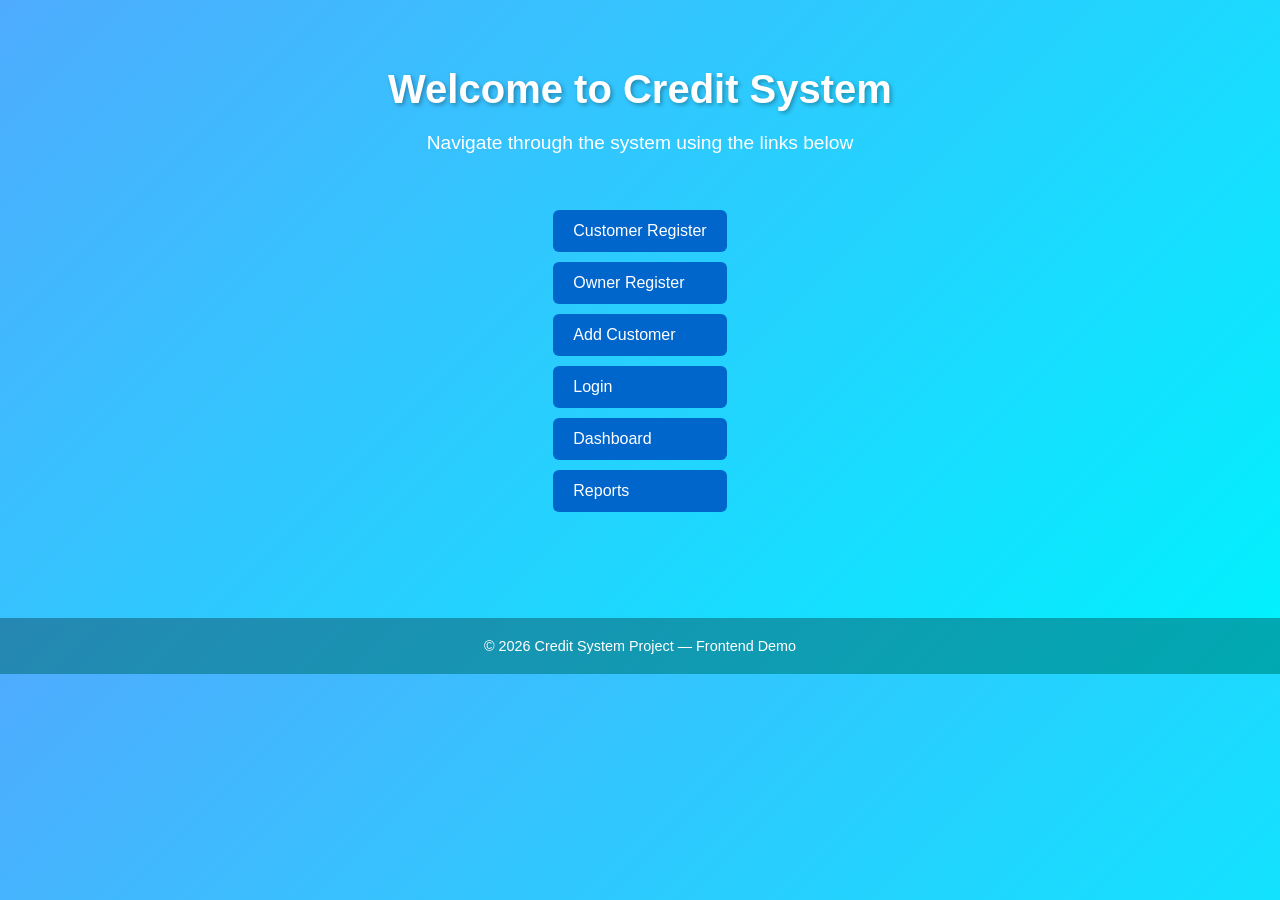
<file: index.html>
<!DOCTYPE html>
<html lang="en">
<head>
  <meta charset="UTF-8">
  <title>Credit System Frontend</title>
</head>
<body style="margin:0; font-family:Arial, sans-serif; background: linear-gradient(135deg, #4facfe, #00f2fe); color:#fff; text-align:center;">

  <div style="padding:40px;">
    <h1 style="margin-bottom:20px; font-size:2.5em; text-shadow:2px 2px 4px rgba(0,0,0,0.3);">
      Welcome to Credit System
    </h1>
    <p style="font-size:1.2em; margin-bottom:30px;">
      Navigate through the system using the links below
    </p>

    <ul style="list-style:none; padding:0; display:inline-block; text-align:left;">
      <li style="margin:10px 0;">
        <a href="frontend/register.html" style="display:block; padding:12px 20px; background:#0066cc; color:#fff; text-decoration:none; border-radius:6px; transition:0.3s;">
          Customer Register
        </a>
      </li>
      <li style="margin:10px 0;">
        <a href="frontend/register_owner.html" style="display:block; padding:12px 20px; background:#0066cc; color:#fff; text-decoration:none; border-radius:6px; transition:0.3s;">
          Owner Register
        </a>
      </li>
      <li style="margin:10px 0;">
        <a href="frontend/add_customer.html" style="display:block; padding:12px 20px; background:#0066cc; color:#fff; text-decoration:none; border-radius:6px; transition:0.3s;">
          Add Customer
        </a>
      </li>
      <li style="margin:10px 0;">
        <a href="frontend/login.html" style="display:block; padding:12px 20px; background:#0066cc; color:#fff; text-decoration:none; border-radius:6px; transition:0.3s;">
          Login
        </a>
      </li>
      <li style="margin:10px 0;">
        <a href="frontend/dashboard.html" style="display:block; padding:12px 20px; background:#0066cc; color:#fff; text-decoration:none; border-radius:6px; transition:0.3s;">
          Dashboard
        </a>
      </li>
      <li style="margin:10px 0;">
        <a href="frontend/reports.html" style="display:block; padding:12px 20px; background:#0066cc; color:#fff; text-decoration:none; border-radius:6px; transition:0.3s;">
          Reports
        </a>
      </li>
    </ul>
  </div>

  <footer style="margin-top:40px; padding:20px; background:rgba(0,0,0,0.3); font-size:0.9em;">
    © 2026 Credit System Project — Frontend Demo
  </footer>

</body>
</html>
</file>
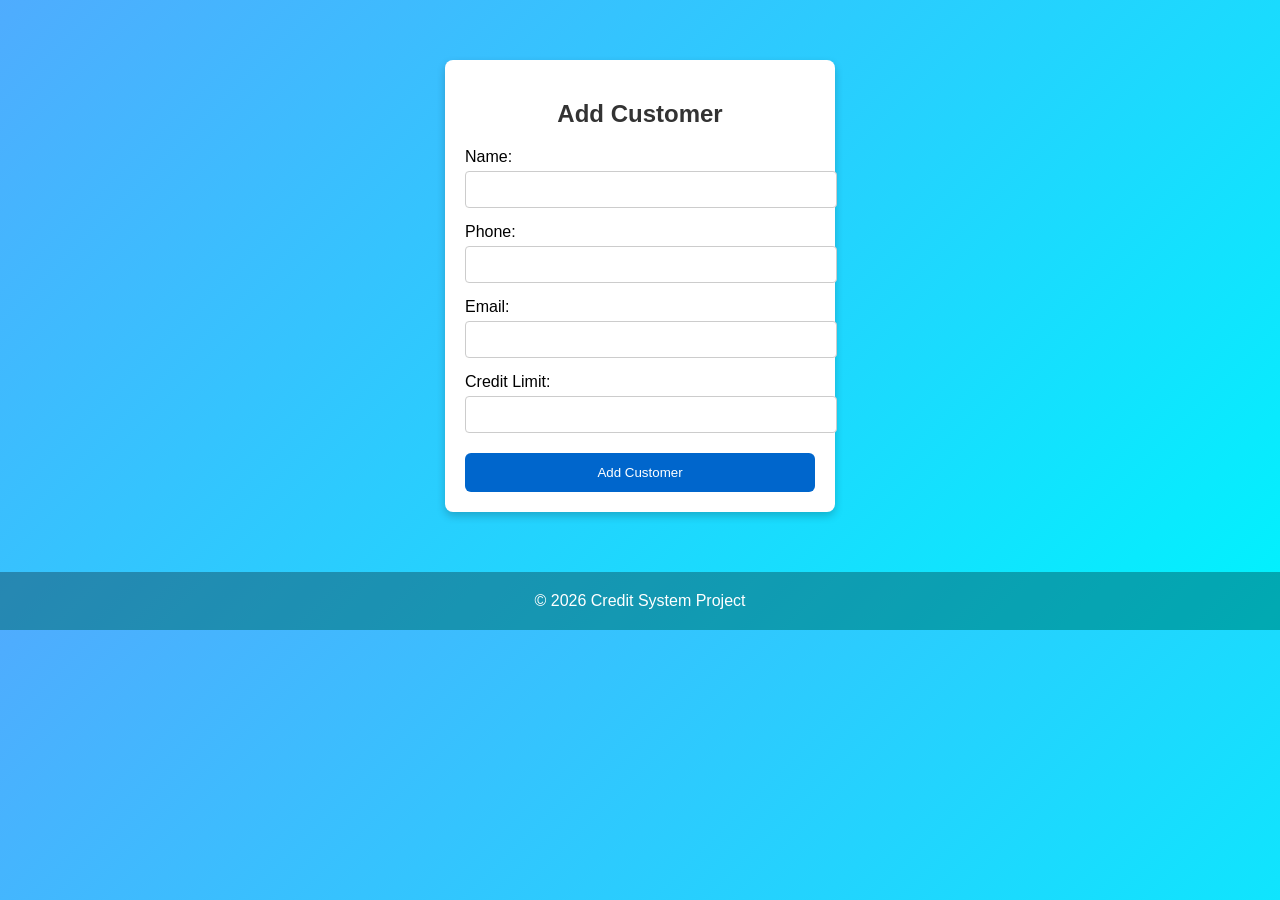
<file: frontend/add_customer.html>
<!DOCTYPE html>
<html lang="en">
<head>
  <meta charset="UTF-8">
  <title>Add Customer</title>
</head>
<body style="margin:0; font-family:Arial, sans-serif; background:linear-gradient(135deg,#4facfe,#00f2fe);">

  <div style="margin:60px auto; width:350px; padding:20px; background:#fff; border-radius:8px; box-shadow:0 4px 8px rgba(0,0,0,0.2); text-align:center;">
    <h2 style="margin-bottom:20px; color:#333;">Add Customer</h2>
    <form action="../backend/add_customer.php" method="POST">
      <label for="name" style="display:block; text-align:left; margin-bottom:5px;">Name:</label>
      <input type="text" id="name" name="name" required style="width:100%; padding:10px; margin-bottom:15px; border:1px solid #ccc; border-radius:4px;">

      <label for="phone" style="display:block; text-align:left; margin-bottom:5px;">Phone:</label>
      <input type="text" id="phone" name="phone" required style="width:100%; padding:10px; margin-bottom:15px; border:1px solid #ccc; border-radius:4px;">

      <label for="email" style="display:block; text-align:left; margin-bottom:5px;">Email:</label>
      <input type="email" id="email" name="email" required style="width:100%; padding:10px; margin-bottom:15px; border:1px solid #ccc; border-radius:4px;">

      <label for="credit_limit" style="display:block; text-align:left; margin-bottom:5px;">Credit Limit:</label>
      <input type="number" id="credit_limit" name="credit_limit" required style="width:100%; padding:10px; margin-bottom:20px; border:1px solid #ccc; border-radius:4px;">

      <button type="submit" style="background:#0066cc; color:#fff; border:none; padding:12px; width:100%; border-radius:6px; cursor:pointer;">Add Customer</button>
    </form>
  </div>

  <footer style="margin-top:40px; padding:20px; text-align:center; background:rgba(0,0,0,0.3); color:#fff;">
    © 2026 Credit System Project
  </footer>

</body>
</html>
</file>
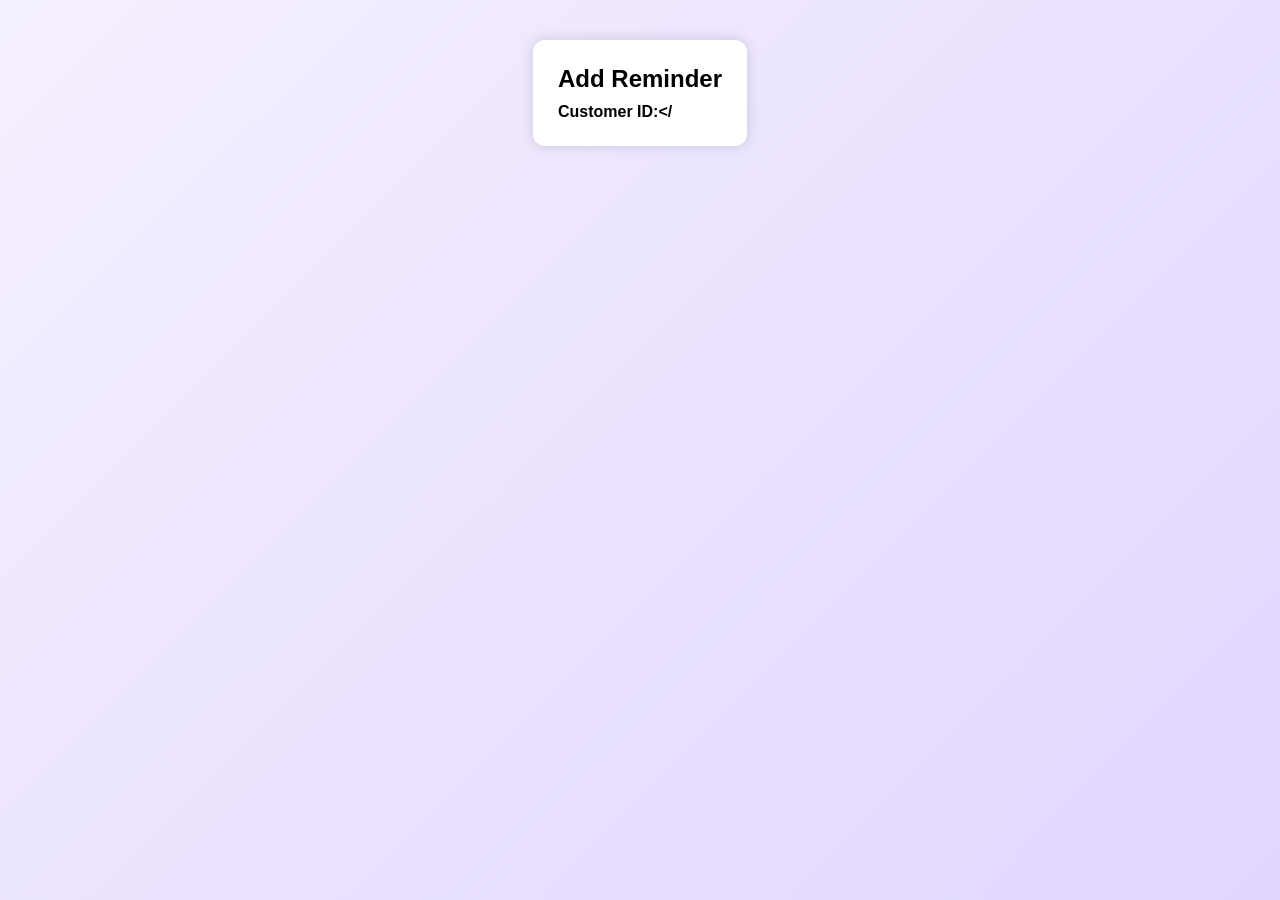
<file: frontend/add_reminder.html>
<!DOCTYPE html>
<html>
<head>
    <title>Add Reminder</title>
    <link rel="stylesheet" href="../style.css">
</head>
<body class="reminders">
    <form action="../backend/reminders.php" method="POST">
        <h2>Add Reminder</h2>
        <input type="hidden" name="add_reminder" value="1">
        <label>Customer ID:</
</file>
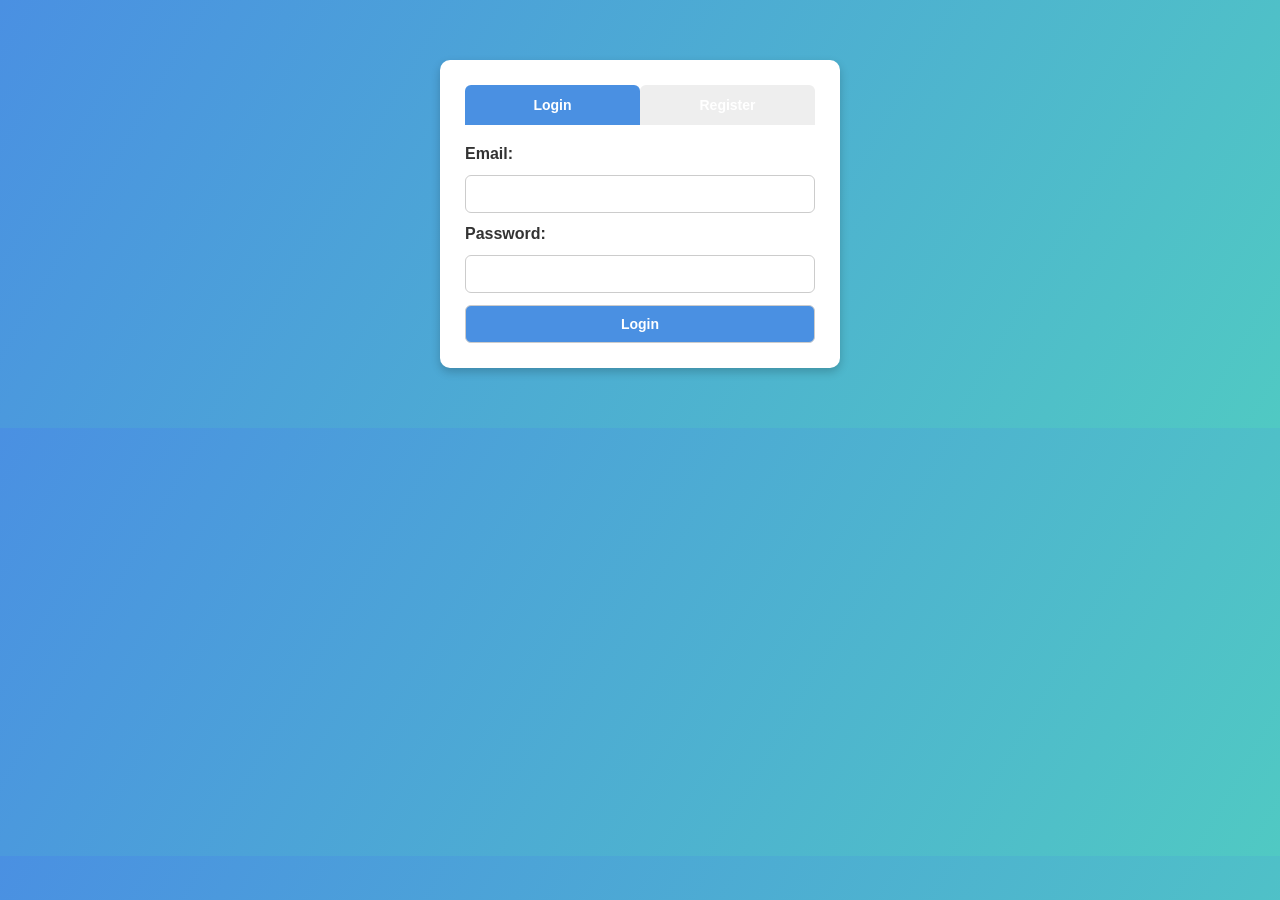
<file: frontend/auth.html>
<!DOCTYPE html>
<html lang="en">
<head>
  <meta charset="UTF-8">
  <title>Login / Register</title>
  <link rel="stylesheet" href="style.css">
  <style>
    body {
      font-family: Arial, sans-serif;
      background: linear-gradient(120deg,#4a90e2,#50c9c3);
      margin: 0;
      padding: 0;
    }
    .container {
      width: 400px;
      margin: 60px auto;
      background: white;
      padding: 25px;
      border-radius: 10px;
      box-shadow: 0 4px 10px rgba(0,0,0,0.2);
    }
    h2 {
      text-align: center;
      margin-bottom: 20px;
      color: #4a90e2;
    }
    form {
      display: flex;
      flex-direction: column;
      gap: 12px;
    }
    label {
      font-weight: bold;
      color: #333;
    }
    input, select, button {
      padding: 10px;
      border: 1px solid #ccc;
      border-radius: 6px;
      font-size: 14px;
    }
    button {
      background: #4a90e2;
      color: white;
      font-weight: bold;
      cursor: pointer;
      transition: background 0.3s;
    }
    button:hover {
      background: #357ab8;
    }
    .tabs {
      display: flex;
      justify-content: space-around;
      margin-bottom: 20px;
    }
    .tabs button {
      flex: 1;
      background: #eee;
      border: none;
      padding: 12px;
      cursor: pointer;
      font-weight: bold;
      border-radius: 6px 6px 0 0;
    }
    .tabs button.active {
      background: #4a90e2;
      color: white;
    }
    .hidden {
      display: none;
    }
  </style>
  <script>
    function showForm(formId, btn) {
      document.getElementById('loginForm').classList.add('hidden');
      document.getElementById('registerForm').classList.add('hidden');
      document.getElementById(formId).classList.remove('hidden');
      document.querySelectorAll('.tabs button').forEach(b => b.classList.remove('active'));
      btn.classList.add('active');
    }
  </script>
</head>
<body>
  <div class="container">
    <div class="tabs">
      <button class="active" onclick="showForm('loginForm', this)">Login</button>
      <button onclick="showForm('registerForm', this)">Register</button>
    </div>

    <!-- Login Form -->
    <form id="loginForm" action="../backend/auth.php" method="POST">
      <input type="hidden" name="action" value="login">
      <label>Email:</label>
      <input type="email" name="email" required>
      <label>Password:</label>
      <input type="password" name="password" required>
      <button type="submit">Login</button>
    </form>

    <!-- Register Form -->
    <form id="registerForm" class="hidden" action="../backend/auth.php" method="POST">
      <input type="hidden" name="action" value="register">
      <label>Name:</label>
      <input type="text" name="name" required>
      <label>Phone:</label>
      <input type="text" name="phone" required>
      <label>Email:</label>
      <input type="email" name="email" required>
      <label>Password:</label>
      <input type="password" name="password" required>
      <label>Role:</label>
      <select name="role" required>
        <option value="customer">Customer</option>
        <option value="owner">Owner</option>
      </select>
      <button type="submit">Register</button>
    </form>
  </div>
</body>
</html>
</file>
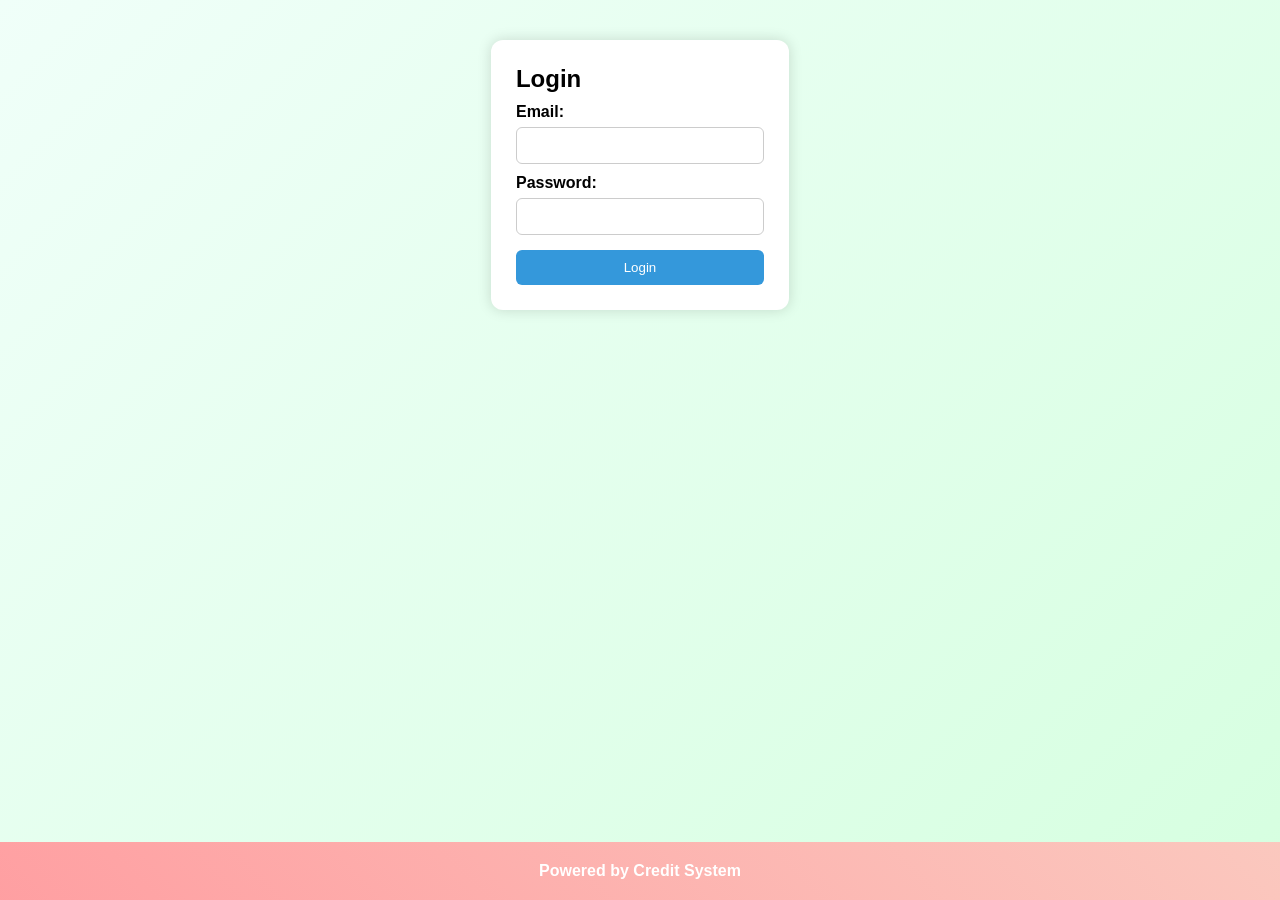
<file: frontend/login.html>
<!DOCTYPE html>
<html>
<head>
    <title>Login</title>
    <link rel="stylesheet" href="../style.css">
</head>
<body class="auth">
    <form action="../backend/auth.php" method="POST">
        <h2>Login</h2>
        <label>Email:</label>
        <input type="email" name="email" required>
        <label>Password:</label>
        <input type="password" name="password" required>
        <button type="submit">Login</button>
    </form>
    <footer>
        <h4>Powered by Credit System</h4>
    </footer>
</body>
</html>
</file>
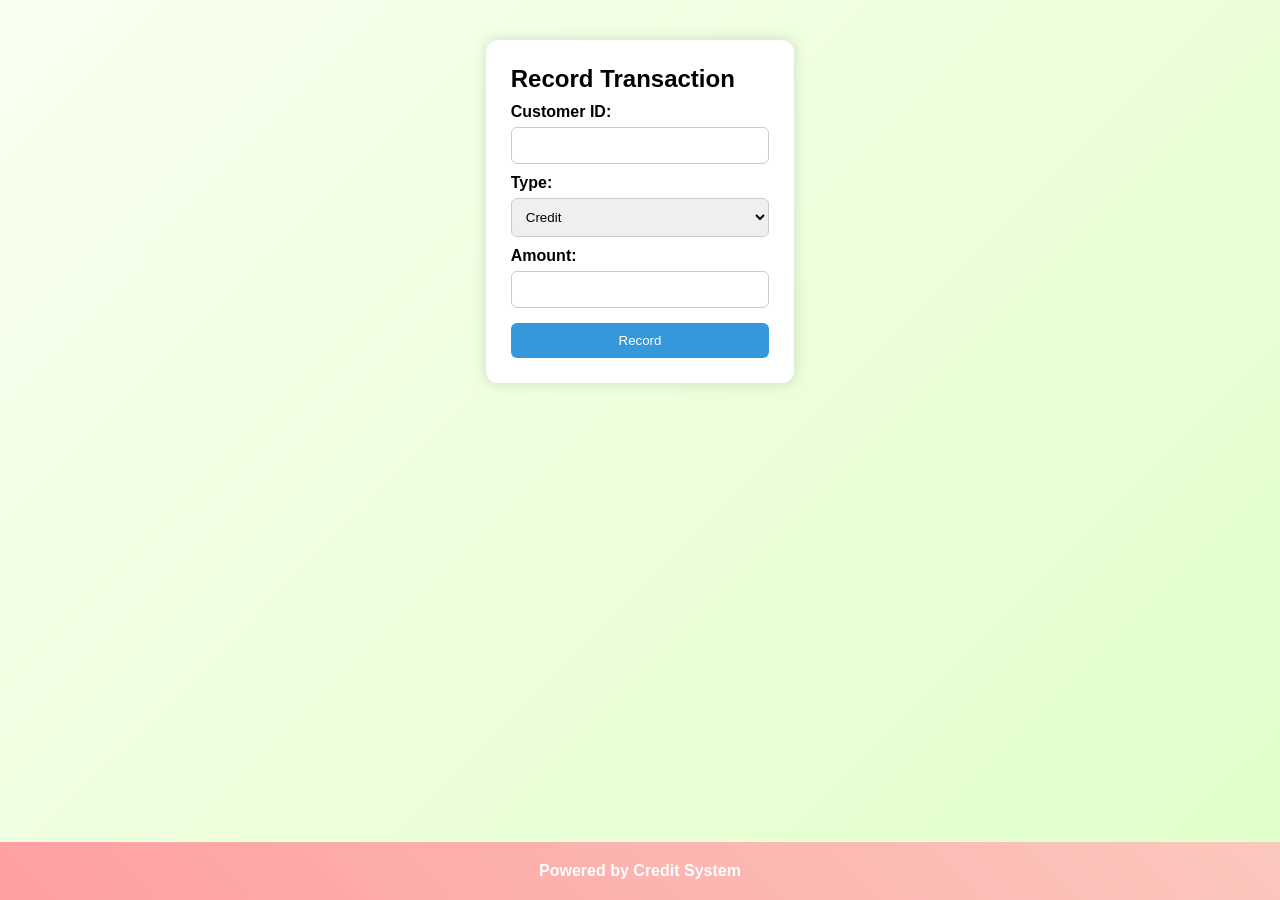
<file: frontend/record_transaction.html>
<!DOCTYPE html>
<html>
<head>
    <title>Record Transaction</title>
    <link rel="stylesheet" href="../style.css">
</head>
<body class="transactions">
    <form action="../backend/transactions.php" method="POST">
        <h2>Record Transaction</h2>
        <label>Customer ID:</label>
        <input type="number" name="user_id" required>
        <label>Type:</label>
        <select name="type" required>
            <option value="credit">Credit</option>
            <option value="repayment">Repayment</option>
        </select>
        <label>Amount:</label>
        <input type="number" name="amount" required>
        <button type="submit">Record</button>
    </form>
    <footer>
        <h4>Powered by Credit System</h4>
    </footer>
</body>
</html>
</file>
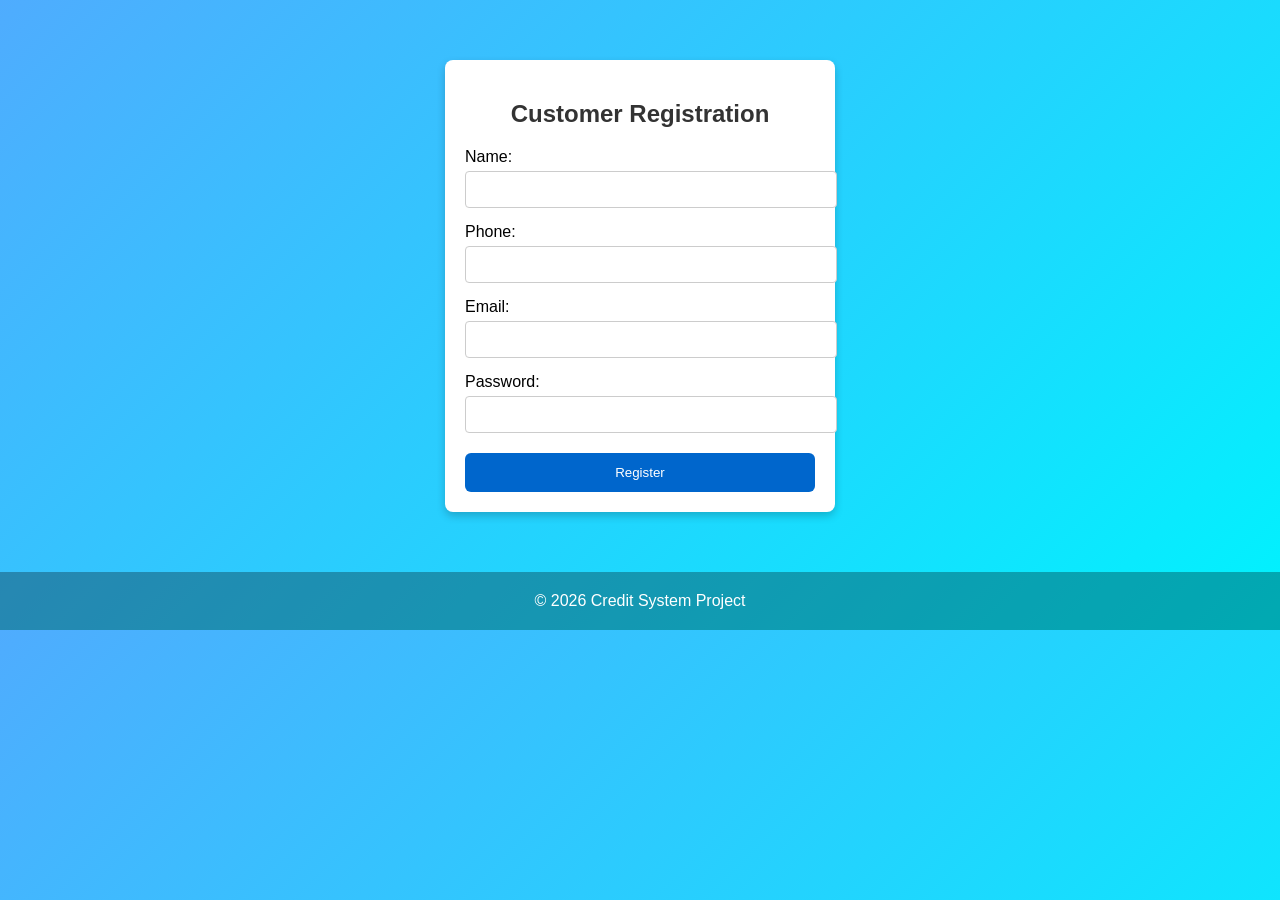
<file: frontend/register.html>
<!DOCTYPE html>
<html lang="en">
<head>
  <meta charset="UTF-8">
  <title>Customer Register</title>
</head>
<body style="margin:0; font-family:Arial, sans-serif; background:linear-gradient(135deg,#4facfe,#00f2fe);">

  <div style="margin:60px auto; width:350px; padding:20px; background:#fff; border-radius:8px; box-shadow:0 4px 8px rgba(0,0,0,0.2); text-align:center;">
    <h2 style="margin-bottom:20px; color:#333;">Customer Registration</h2>
    <form action="../backend/register.php" method="POST">
      <label for="name" style="display:block; text-align:left; margin-bottom:5px;">Name:</label>
      <input type="text" id="name" name="name" required style="width:100%; padding:10px; margin-bottom:15px; border:1px solid #ccc; border-radius:4px;">

      <label for="phone" style="display:block; text-align:left; margin-bottom:5px;">Phone:</label>
      <input type="text" id="phone" name="phone" required style="width:100%; padding:10px; margin-bottom:15px; border:1px solid #ccc; border-radius:4px;">

      <label for="email" style="display:block; text-align:left; margin-bottom:5px;">Email:</label>
      <input type="email" id="email" name="email" required style="width:100%; padding:10px; margin-bottom:15px; border:1px solid #ccc; border-radius:4px;">

      <label for="password" style="display:block; text-align:left; margin-bottom:5px;">Password:</label>
      <input type="password" id="password" name="password" required style="width:100%; padding:10px; margin-bottom:20px; border:1px solid #ccc; border-radius:4px;">

      <button type="submit" style="background:#0066cc; color:#fff; border:none; padding:12px; width:100%; border-radius:6px; cursor:pointer;">Register</button>
    </form>
  </div>

  <footer style="margin-top:40px; padding:20px; text-align:center; background:rgba(0,0,0,0.3); color:#fff;">
    © 2026 Credit System Project
  </footer>

</body>
</html>
</file>
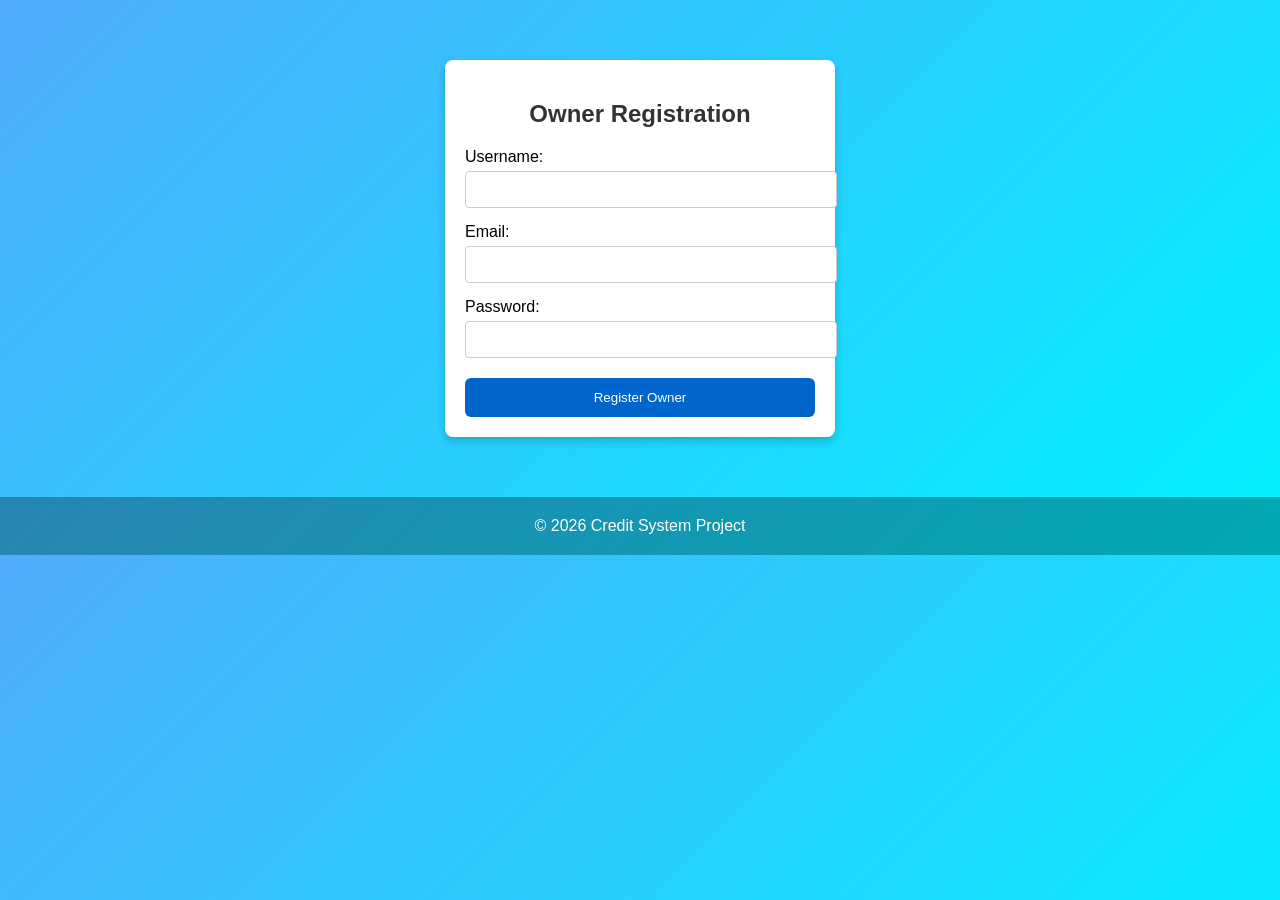
<file: frontend/register_owner.html>
<!DOCTYPE html>
<html lang="en">
<head>
  <meta charset="UTF-8">
  <title>Owner Registration</title>
</head>
<body style="margin:0; font-family:Arial, sans-serif; background:linear-gradient(135deg,#4facfe,#00f2fe);">

  <div style="margin:60px auto; width:350px; padding:20px; background:#fff; border-radius:8px; box-shadow:0 4px 8px rgba(0,0,0,0.2); text-align:center;">
    <h2 style="margin-bottom:20px; color:#333;">Owner Registration</h2>
    <form action="../backend/register_owner.php" method="POST">
      <label for="username" style="display:block; text-align:left; margin-bottom:5px;">Username:</label>
      <input type="text" id="username" name="username" required style="width:100%; padding:10px; margin-bottom:15px; border:1px solid #ccc; border-radius:4px;">

      <label for="email" style="display:block; text-align:left; margin-bottom:5px;">Email:</label>
      <input type="email" id="email" name="email" required style="width:100%; padding:10px; margin-bottom:15px; border:1px solid #ccc; border-radius:4px;">

      <label for="password" style="display:block; text-align:left; margin-bottom:5px;">Password:</label>
      <input type="password" id="password" name="password" required style="width:100%; padding:10px; margin-bottom:20px; border:1px solid #ccc; border-radius:4px;">

      <button type="submit" style="background:#0066cc; color:#fff; border:none; padding:12px; width:100%; border-radius:6px; cursor:pointer;">Register Owner</button>
    </form>
  </div>

  <footer style="margin-top:40px; padding:20px; text-align:center; background:rgba(0,0,0,0.3); color:#fff;">
    © 2026 Credit System Project
  </footer>

</body>
</html>
</file>
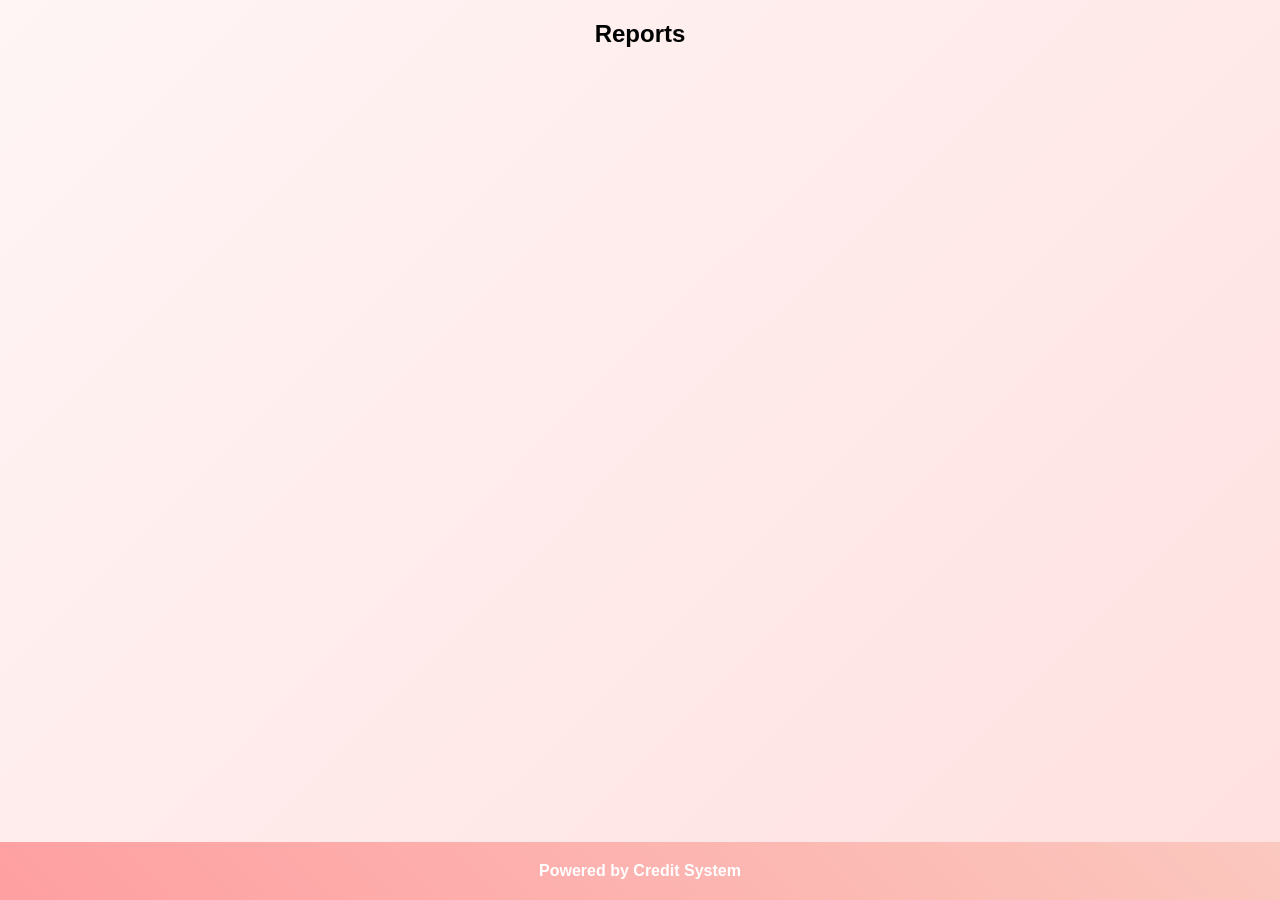
<file: frontend/reports.html>
<!DOCTYPE html>
<html>
<head>
    <title>Reports</title>
    <link rel="stylesheet" href="../style.css">
</head>
<body class="reports">
    <h2 style="text-align:center; margin-top:20px;">Reports</h2>
    <?php include("../backend/reports.php"); ?>
    <footer>
        <h4>Powered by Credit System</h4>
    </footer>
</body>
</html>
</file>
<file: style.css>
/* Global reset */
* {
    margin: 0;
    padding: 0;
    box-sizing: border-box;
}

body {
    font-family: "Segoe UI", "Roboto", sans-serif;
    min-height: 100vh;
    display: flex;
    flex-direction: column;
}

/* Section-specific gradient backgrounds */
body.dashboard {
    background: linear-gradient(135deg, #f0f9ff, #cbebff);
}
body.reports {
    background: linear-gradient(135deg, #fff5f5, #ffe0e0);
}
body.transactions {
    background: linear-gradient(135deg, #f9fff0, #e0ffc9);
}
body.reminders {
    background: linear-gradient(135deg, #f5f0ff, #e0d6ff);
}
body.auth {
    background: linear-gradient(135deg, #f0fff9, #d6ffe0);
}

/* Forms */
form {
    max-width: 600px;
    margin: 40px auto;
    padding: 25px;
    background: #ffffff;
    border-radius: 12px;
    box-shadow: 0 0 14px rgba(0,0,0,0.15);
}
form label {
    display: block;
    margin-top: 10px;
    font-weight: 600;
}
form input, form select, form textarea, form button {
    width: 100%;
    padding: 10px;
    margin-top: 6px;
    border-radius: 6px;
    border: 1px solid #ccc;
}
form button {
    background: #3498db;
    color: #fff;
    border: none;
    cursor: pointer;
    margin-top: 15px;
}
form button:hover {
    background: #2980b9;
}

/* Tables full width */
table {
    width: 95%;
    margin: 20px auto;
    border-collapse: collapse;
}
table th, table td {
    border: 1px solid #ddd;
    padding: 12px;
    text-align: center;
}
table th {
    background: #3498db;
    color: #fff;
    font-weight: 600;
}
table tr:nth-child(even) {
    background: #f9f9f9;
}
table tr:hover {
    background: #f1f1f1;
}

/* Footer lively gradient */
footer {
    text-align: center;
    padding: 20px;
    margin-top: auto;
    color: #fff;
    background: linear-gradient(45deg, #ff9a9e, #fad0c4, #fbc2eb, #a6c1ee);
    background-size: 400% 400%;
    animation: gradientShift 15s ease infinite;
}

@keyframes gradientShift {
    0% { background-position: 0% 50%; }
    50% { background-position: 100% 50%; }
    100% { background-position: 0% 50%; }
}

/* Responsive */
@media (max-width: 600px) {
    form {
        width: 90%;
        padding: 15px;
    }
    table th, table td {
        font-size: 14px;
    }
}
</file>
<file: frontend/style.css>
/* Global Reset */
* {
  margin: 0;
  padding: 0;
  box-sizing: border-box;
}

body {
  font-family: "Segoe UI", Arial, sans-serif;
  background: #f9f9f9;
  color: #333;
}

/* Headings */
h2 {
  text-align: center;
  margin: 20px 0;
  color: #4a90e2;
}

/* Table Styling */
table {
  width: 90%;
  margin: 20px auto;
  border-collapse: collapse;
  border-radius: 8px;
  overflow: hidden;
  box-shadow: 0 4px 12px rgba(0,0,0,0.1);
}

table th, table td {
  padding: 12px 15px;
  text-align: left;
}

table th {
  background: linear-gradient(90deg, #4a90e2, #50c9c3);
  color: white;
  font-weight: bold;
}

table tr:nth-child(even) {
  background: #f2f2f2;
}

table tr:hover {
  background: #e6f7ff;
  transition: background 0.3s;
}

/* Footer Gradient */
footer {
  margin-top: 40px;
  padding: 15px;
  text-align: center;
  color: white;
  font-weight: bold;
  background: linear-gradient(45deg, #4a90e2, #50c9c3, #7ed56f, #ff6f61);
  background-size: 400% 400%;
  animation: gradientShift 8s ease infinite;
  border-radius: 8px 8px 0 0;
}

@keyframes gradientShift {
  0% { background-position: 0% 50%; }
  50% { background-position: 100% 50%; }
  100% { background-position: 0% 50%; }
}

/* Navbar Links */
nav a {
  color: white;
  text-decoration: none;
  font-weight: bold;
  padding: 8px 12px;
  border-radius: 4px;
}

nav a:hover {
  background: rgba(255,255,255,0.2);
}
</file>
